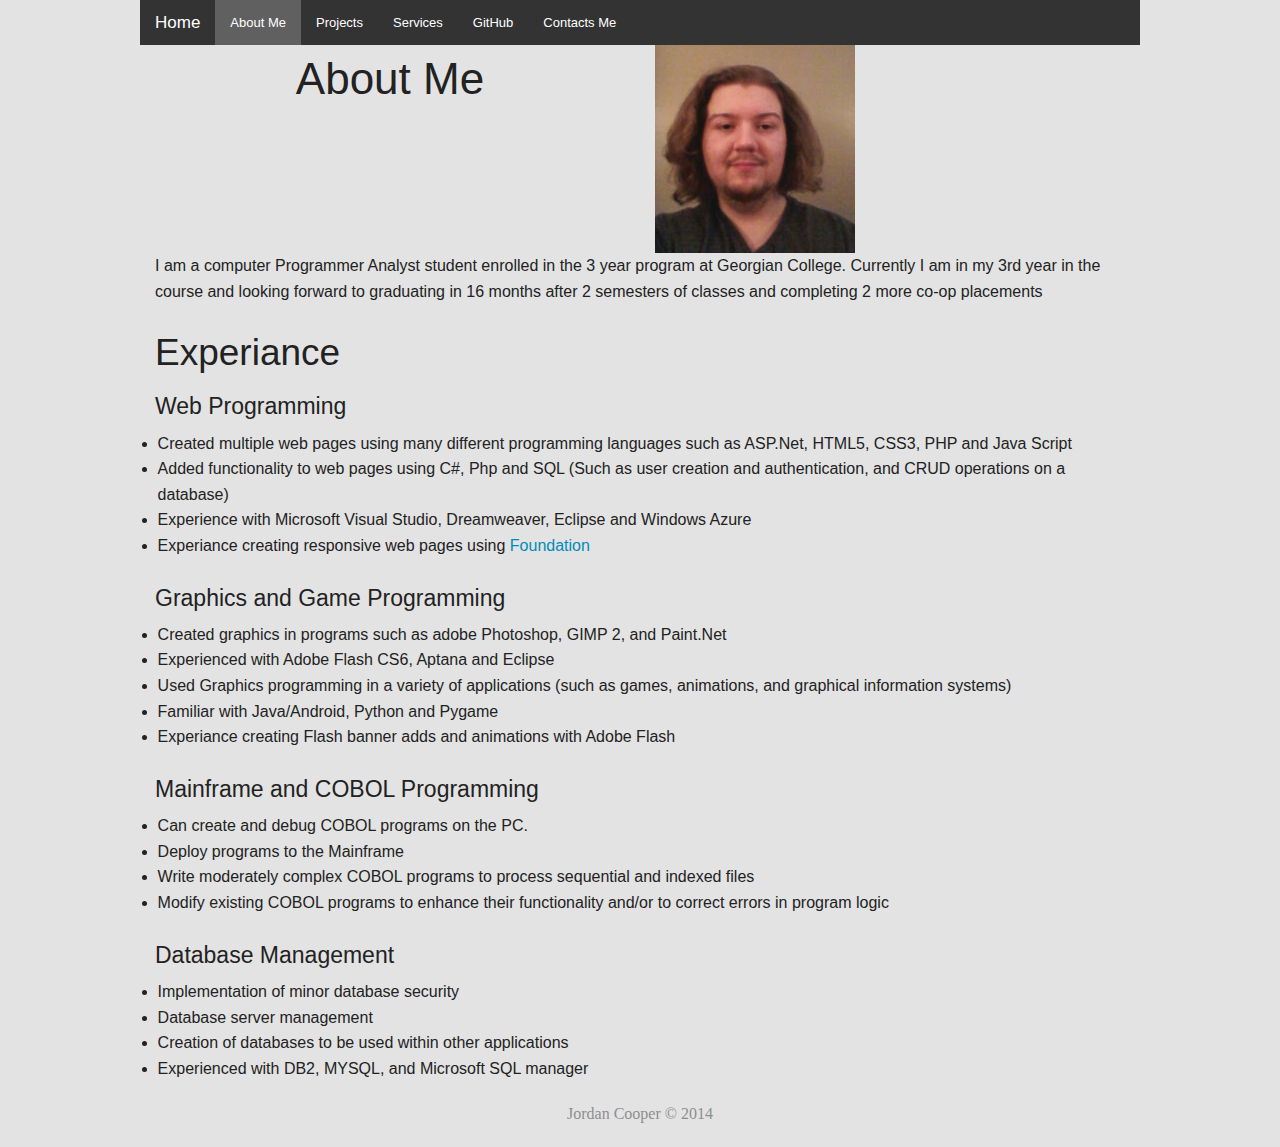
<file: Assignment1 v.02/about.html>
<!--
File Name: about.html
Author: Jordan Cooper
Web	Site: about.html, the about me page
Description: This is the about me section of the website. In this section I
Provide a breif description about myself and then talk about my experiance as a computer
programmer analyst, includes: web programming, graphics and gaming, database and cobol/mainframe
experiance
--> 


<!doctype html>
<html class="no-js" lang="en">
<head>
<meta charset="utf-8" />
<meta name="viewport" content="width=device-width, initial-scale=1.0" />
<title>Jordan Cooper | About Me</title>
<link rel="stylesheet" href="css/foundation.css" />
<link rel="stylesheet" href="css/styles.css" />
<script src="js/modernizr.js"></script>
</head>
	<body>
		<div class="row">
			<nav class="top-bar" data-topbar>
				<ul class="title-area">
					<li class="name">
						<h1><a href="home.html">Home</a></h1>
					</li>
					<li class="toggle-topbar menu-icon"><a href="#">Menu</a></li>
				</ul>
				<section class="top-bar-section">
					<ul class="left">
						<li><a href="about.html" id="current-page">About Me </a></li>
						<li><a href="projects.html">Projects</a></li>
						<li><a href="services.html">Services</a></li>
						<li><a href="https://github.com/Zulrak">GitHub</a></li>
						<li><a href="about.html">Contacts Me</a></li>
					</ul>
				</section>
			</nav>
		</div>
		
		<div class="row">
			<div class="large-6 columns center-title">
				<h1>About Me</h1>
			</div>
			<div class="large-6 columns">
				<img src="img/profile.jpg"> 
			</div>
			
		</div>
			
		<div class="row">
			<div class="large-12 columns">
				<p>I am a computer Programmer Analyst student enrolled in the 3 year program at Georgian College. Currently I am in my 3rd year in the course 
				and looking forward to graduating in 16 months after 2 semesters of classes and completing 2 more co-op placements</p>
			</div>
		</div>
			
		<div class="row">
			<div class="large-12 columns left-title">
				<h2>Experiance</h2>
			</div>
		</div>
		
		<div class="row">
			<div class="large-12 columns left-title">
				<h4> Web Programming</h4>
			</div>
		</div>
		
		<div class="row">
			<ul>
				<li>Created multiple web pages using many different programming languages such as ASP.Net, HTML5, CSS3, PHP and Java Script</li>
				<li>Added functionality to web pages using C#, Php and SQL (Such as user creation and authentication, and CRUD operations on a database)</li>
				<li>Experience with Microsoft Visual Studio, Dreamweaver, Eclipse and Windows Azure</li>
				<li>Experiance creating responsive web pages using <a href="http://foundation.zurb.com/">Foundation </a></li>
			</ul>
		</div>

		<div class="row">
			<div class="large-12 columns left-title">
				<h4>Graphics and Game Programming</h4>
			</div>
		</div>
		
		<div class="row">
			<ul>
				<li>Created graphics in programs such as adobe Photoshop, GIMP 2, and Paint.Net</li>
				<li>Experienced with Adobe Flash CS6, Aptana and Eclipse</li>
				<li>Used Graphics programming in a variety of applications (such as games, animations, and graphical information systems)</li>
				<li>Familiar with Java/Android, Python and Pygame </li>
				<li>Experiance creating Flash banner adds and animations with Adobe Flash </li>
			</ul>
		</div>
		
		<div class="row">
			<div class="large-12 columns left-title">
				<h4>Mainframe and COBOL Programming</h4>
			</div>
		</div>
		
		<div class="row">
			<ul>
				<li>Can create and debug COBOL programs on the PC.</li>
				<li>Deploy programs to the Mainframe</li>
				<li>Write moderately complex COBOL programs to process sequential and indexed files</li>
				<li>Modify existing COBOL programs to enhance their functionality and/or to correct errors in program logic</li>
			</ul>
		</div>
		
		<div class="row">
			<div class="large-12 columns left-title">
				<h4>Database Management</h4>
			</div>
		</div>
		
		<div class="row">
			<ul>
				<li>Implementation of minor database security</li>
				<li>Database server management </li>
				<li>Creation of databases to be used within other applications</li>
				<li>Experienced with DB2, MYSQL, and Microsoft SQL manager</li>
			</ul>
		</div>
		
		<footer class="footer">
			<p> Jordan Cooper © 2014</p>
		</footer>
		<script src="js/jquery.js"></script> 
		<script src="js/foundation.min.js"></script> 
		<script src="js/foundation/foundation.js"></script>
		<script src="js/foundation/foundation.topbar.js"></script> 
		<script src="js/foundation/foundation.orbit.js"></script> 
		<script src="js/javaScript.js"></script> 
		<script>
			$(document).foundation();
		</script>
	</body>
</html>
</file>
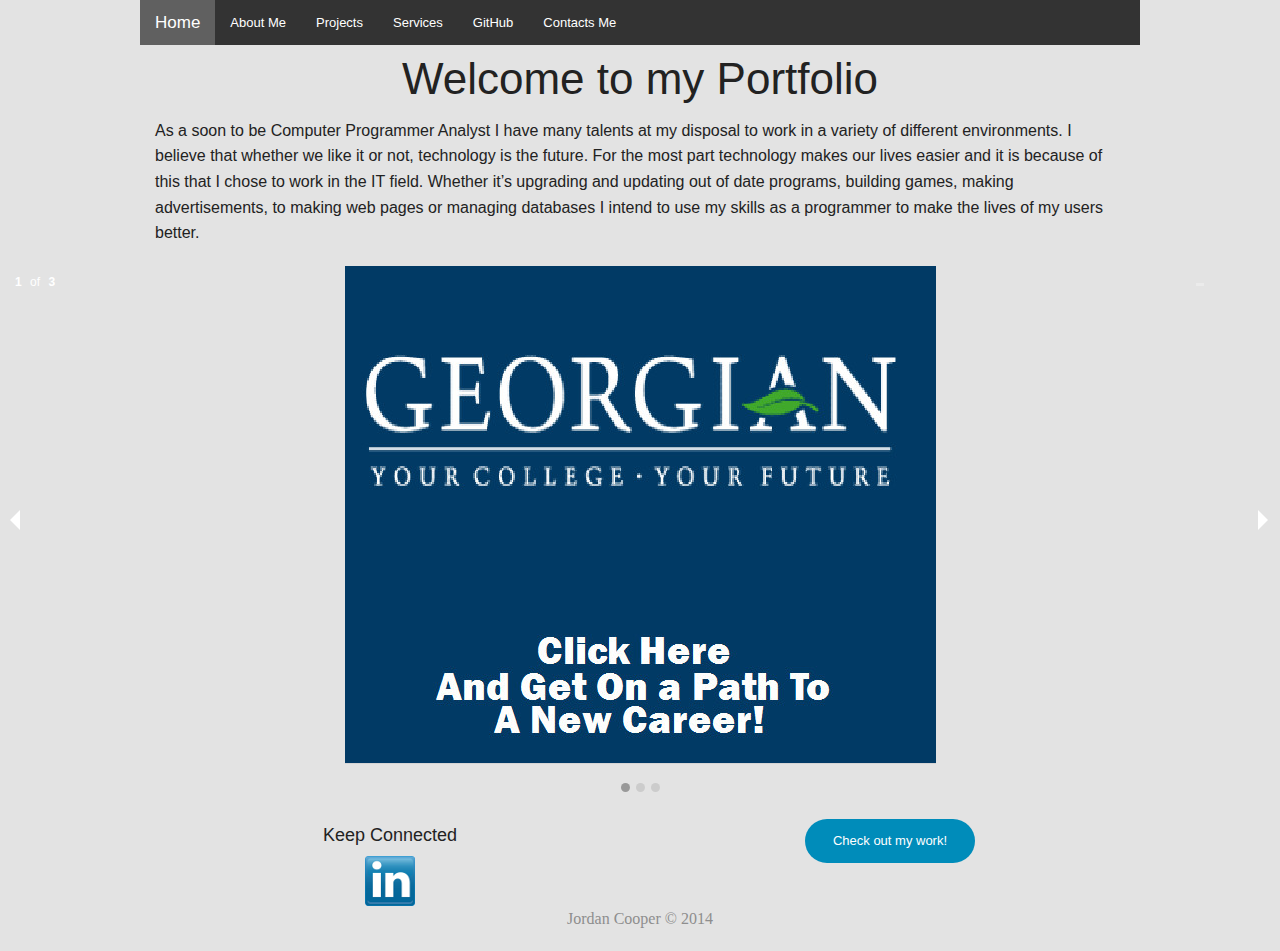
<file: Assignment1 v.02/home.html>
<!--
File Name: home.html
Author: Jordan Cooper
Web	Site: home.html, the home page
Description: This is the home page of my portfolio website. In this page is a
navigation bar directing the user to other areas of the site, a tag line about myself,
a slider featuring my latest projects and a link to my other projects and social media devices (linkedin)
--> 

<!doctype html>
<html class="no-js" lang="en">
<head>
<meta charset="utf-8" />
<meta name="viewport" content="width=device-width, initial-scale=1.0" />
<title>Jordan Cooper | Welcome</title>
<link rel="stylesheet" href="css/foundation.css" />
<link rel="stylesheet" href="css/styles.css" />
<script src="js/modernizr.js"></script>
</head>
	<body>
		<div class="row">
			<nav class="top-bar" data-topbar>
				<ul class="title-area">
					<li class="name">
						<h1 id="current-page"><a href="home.html">Home</a></h1>
					</li>
					<li class="toggle-topbar menu-icon"><a href="#">Menu</a></li>
				</ul>
				<section class="top-bar-section">
					<ul class="left">
						<li><a href="about.html">About Me</li>
						<li><a href="projects.html">Projects</a></li>
						<li><a href="services.html">Services</a></li>
						<li><a href="https://github.com/Zulrak">GitHub</a></li>
						<li><a href="about.html">Contacts Me</a></li>
					</ul>
				</section>
			</nav>
		</div>
		
		<div class="row">
			<div class="large-12 columns center-title ">
				<h1>Welcome to my Portfolio </h1>
			</div>
		</div>
		
		<div class="row">
			<div class="large-12 columns" id="content">
				<p> As a soon to be Computer Programmer Analyst I have many talents at my disposal to work in a variety of different environments.
				    I believe that whether we like it or not, technology is the future. For the most part technology makes our lives easier and it
				    is because of this that I chose to work in the IT field. Whether it’s upgrading and updating out of date programs, building games,
					making advertisements, to making web pages or managing databases I intend to use my skills as a programmer to make the lives of my
				    users better. </p>
			</div>
		</div>
		<div class="orbit-container" align="center">
			<ul class="example-orbit" data-orbit>
				<li> <img src="img/flash-project.jpg"/> </li>
				<li> <img src="img/pygame-project.jpg"/> </li>
				<li> <img src="img/web-project.jpg"/> </li>
			</ul>
		</div>
		<div class="row" align="Center" > 
			
			<div class="large-6 columns">
				<h5> Keep Connected </h5>
				<a href="http://ca.linkedin.com/pub/jordan-cooper/7a/847/491"> <img src="img/linkedin.png" border="0"> </a> 
			</div>
			
			<div class="large-6 columns">
				<a href="projects.html" class="small round button">Check out my work!</a>
			</div>
			
		</div>
		<footer class="footer">
			<p> Jordan Cooper © 2014</p>
		</footer>
		<script src="js/jquery.js"></script> 
		<script src="js/foundation.min.js"></script> 
		<script src="js/foundation/foundation.js"></script>
		<script src="js/foundation/foundation.topbar.js"></script> 
		<script src="js/foundation/foundation.orbit.js"></script> 
		<script src="js/javaScript.js"></script> 
		<script>
			$(document).foundation();
		</script>
	</body>
</html>
</file>
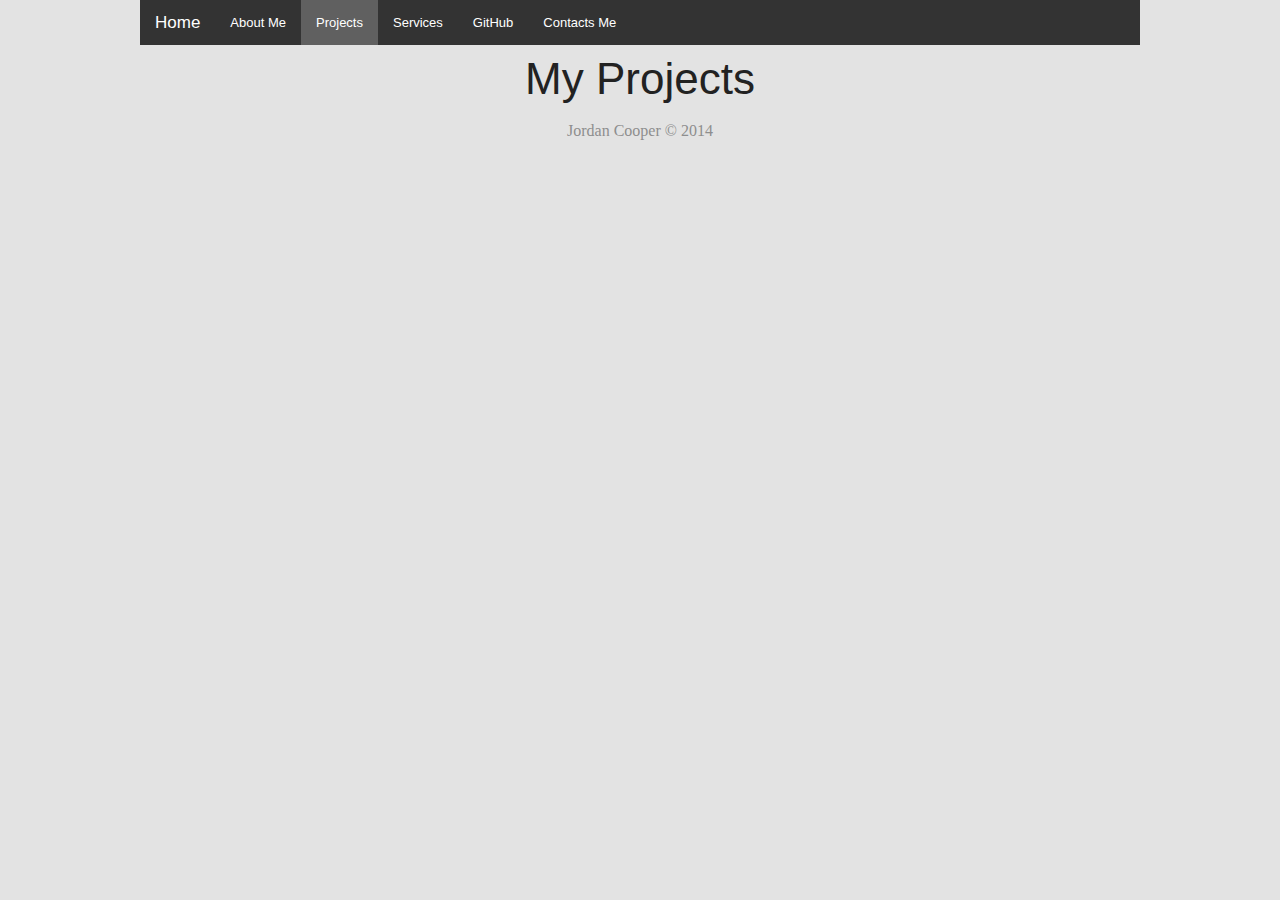
<file: Assignment1 v.02/projects.html>
<!--
File Name: projects.html
Author: Jordan Cooper
Web	Site: about.html, the about me page
Description: This is the about me section of the website. In this section I
Provide a breif description about myself and then talk about my experiance as a computer
programmer analyst, includes: web programming, graphics and gaming, database and cobol/mainframe
experiance
--> 


<!doctype html>
<html class="no-js" lang="en">
<head>
<meta charset="utf-8" />
<meta name="viewport" content="width=device-width, initial-scale=1.0" />
<title>Jordan Cooper | My Projects</title>
<link rel="stylesheet" href="css/foundation.css" />
<link rel="stylesheet" href="css/styles.css" />
<script src="js/modernizr.js"></script>
</head>
	<body>
		<div class="row">
			<nav class="top-bar" data-topbar>
				<ul class="title-area">
					<li class="name">
						<h1><a href="home.html">Home</a></h1>
					</li>
					<li class="toggle-topbar menu-icon"><a href="#">Menu</a></li>
				</ul>
				<section class="top-bar-section">
					<ul class="left">
						<li><a href="about.html">About Me </a></li>
						<li><a href="projects.html" id="current-page">Projects</a></li>
						<li><a href="services.html">Services</a></li>
						<li><a href="https://github.com/Zulrak">GitHub</a></li>
						<li><a href="about.html">Contacts Me</a></li>
					</ul>
				</section>
			</nav>
		</div>
		
		<div class="row">
			<div class="large-12 columns center-title">
				<h1>My Projects</h1>
			</div>

		
		<footer class="footer">
			<p> Jordan Cooper © 2014</p>
		</footer>
		<script src="js/jquery.js"></script> 
		<script src="js/foundation.min.js"></script> 
		<script src="js/foundation/foundation.js"></script>
		<script src="js/foundation/foundation.topbar.js"></script> 
		<script src="js/foundation/foundation.orbit.js"></script> 
		<script src="js/javaScript.js"></script> 
		<script>
			$(document).foundation();
		</script>
	</body>
</html>
</file>
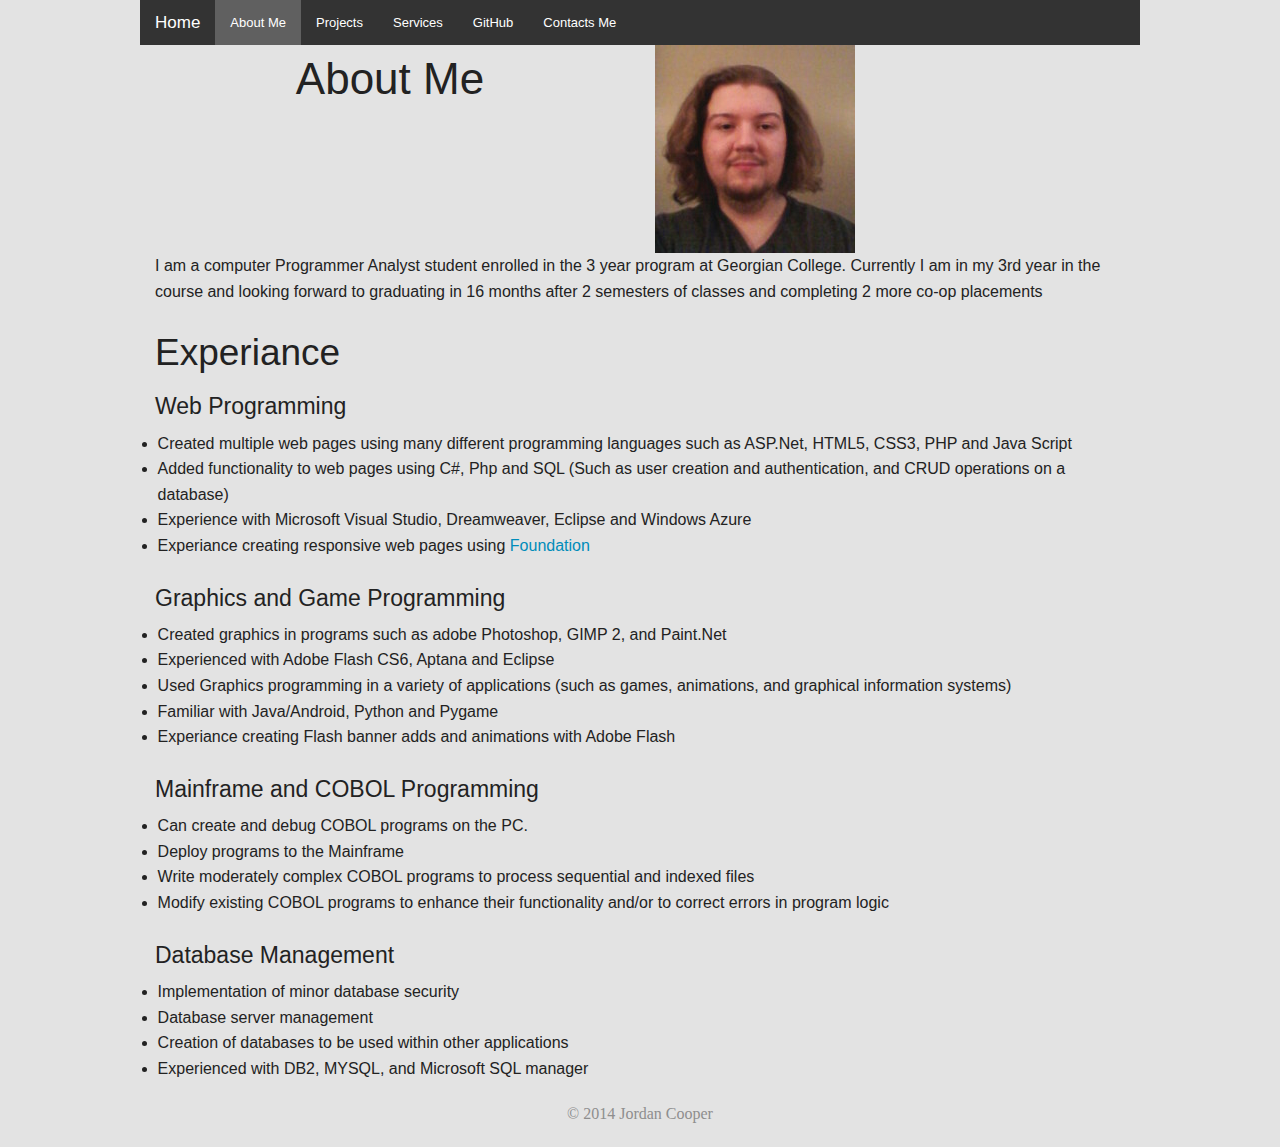
<file: Assignment1 v.03/about.html>
<!--
File Name: about.html
Author: Jordan Cooper
Web	Site: about.html, the about me page
Description: This is the about me section of the website. In this section I
Provide a breif description about myself and then talk about my experiance as a computer
programmer analyst, includes: web programming, graphics and gaming, database and cobol/mainframe
experiance
--> 


<!doctype html>
<html class="no-js" lang="en">
<head>
<meta charset="utf-8" />
<meta name="viewport" content="width=device-width, initial-scale=1.0" />
<title>Jordan Cooper | About Me</title>
<link rel="stylesheet" href="css/foundation.css" />
<link rel="stylesheet" href="css/styles.css" />
<script src="js/modernizr.js"></script>
</head>
	<body>
		<div class="row">
			<nav class="top-bar" data-topbar>
				<ul class="title-area">
					<li class="name">
						<h1><a href="home.html">Home</a></h1>
					</li>
					<li class="toggle-topbar menu-icon"><a href="#">Menu</a></li>
				</ul>
				<section class="top-bar-section">
					<ul class="left">
						<li><a href="about.html" id="current-page">About Me </a></li>
						<li><a href="projects.html">Projects</a></li>
						<li><a href="services.html">Services</a></li>
						<li><a href="https://github.com/Zulrak">GitHub</a></li>
						<li><a href="about.html">Contacts Me</a></li>
					</ul>
				</section>
			</nav>
		</div>
		
		<div class="row">
			<div class="large-6 columns center-title">
				<h1>About Me</h1>
			</div>
			<div class="large-6 columns">
				<img src="img/profile.jpg"> 
			</div>
			
		</div>
			
		<div class="row">
			<div class="large-12 columns">
				<p>I am a computer Programmer Analyst student enrolled in the 3 year program at Georgian College. Currently I am in my 3rd year in the course 
				and looking forward to graduating in 16 months after 2 semesters of classes and completing 2 more co-op placements</p>
			</div>
		</div>
			
		<div class="row">
			<div class="large-12 columns left-title">
				<h2>Experiance</h2>
			</div>
		</div>
		
		<div class="row">
			<div class="large-12 columns left-title">
				<h4> Web Programming</h4>
			</div>
		</div>
		
		<div class="row">
			<ul>
				<li>Created multiple web pages using many different programming languages such as ASP.Net, HTML5, CSS3, PHP and Java Script</li>
				<li>Added functionality to web pages using C#, Php and SQL (Such as user creation and authentication, and CRUD operations on a database)</li>
				<li>Experience with Microsoft Visual Studio, Dreamweaver, Eclipse and Windows Azure</li>
				<li>Experiance creating responsive web pages using <a href="http://foundation.zurb.com/">Foundation </a></li>
			</ul>
		</div>

		<div class="row">
			<div class="large-12 columns left-title">
				<h4>Graphics and Game Programming</h4>
			</div>
		</div>
		
		<div class="row">
			<ul>
				<li>Created graphics in programs such as adobe Photoshop, GIMP 2, and Paint.Net</li>
				<li>Experienced with Adobe Flash CS6, Aptana and Eclipse</li>
				<li>Used Graphics programming in a variety of applications (such as games, animations, and graphical information systems)</li>
				<li>Familiar with Java/Android, Python and Pygame </li>
				<li>Experiance creating Flash banner adds and animations with Adobe Flash </li>
			</ul>
		</div>
		
		<div class="row">
			<div class="large-12 columns left-title">
				<h4>Mainframe and COBOL Programming</h4>
			</div>
		</div>
		
		<div class="row">
			<ul>
				<li>Can create and debug COBOL programs on the PC.</li>
				<li>Deploy programs to the Mainframe</li>
				<li>Write moderately complex COBOL programs to process sequential and indexed files</li>
				<li>Modify existing COBOL programs to enhance their functionality and/or to correct errors in program logic</li>
			</ul>
		</div>
		
		<div class="row">
			<div class="large-12 columns left-title">
				<h4>Database Management</h4>
			</div>
		</div>
		
		<div class="row">
			<ul>
				<li>Implementation of minor database security</li>
				<li>Database server management </li>
				<li>Creation of databases to be used within other applications</li>
				<li>Experienced with DB2, MYSQL, and Microsoft SQL manager</li>
			</ul>
		</div>
		
		<footer class="footer">
			<p> © 2014 Jordan Cooper</p>
		</footer>
		<script src="js/jquery.js"></script> 
		<script src="js/foundation.min.js"></script> 
		<script src="js/foundation/foundation.js"></script>
		<script src="js/foundation/foundation.topbar.js"></script> 
		<script src="js/foundation/foundation.orbit.js"></script> 
		<script src="js/javaScript.js"></script> 
		<script>
			$(document).foundation();
		</script>
	</body>
</html>
</file>
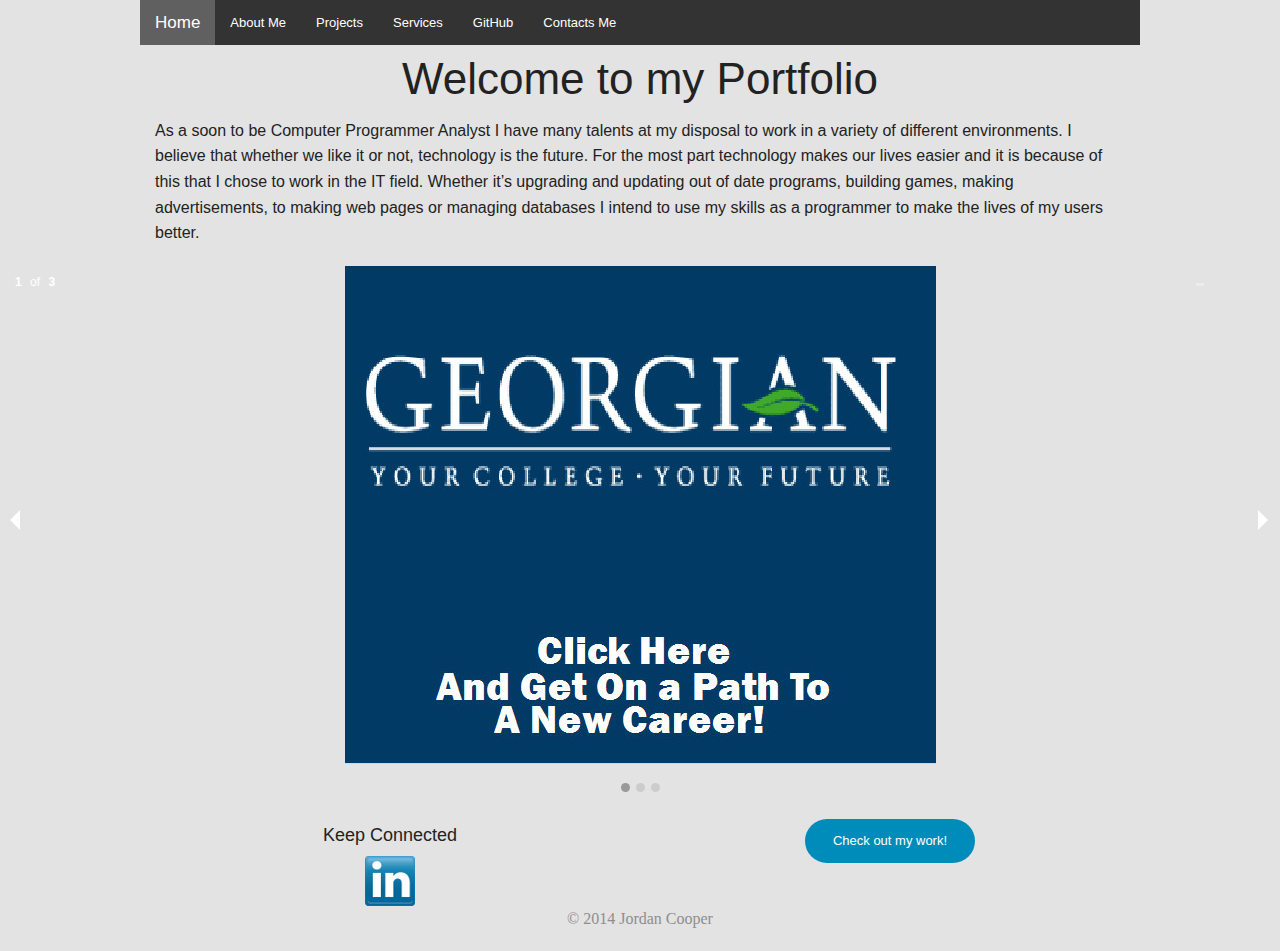
<file: Assignment1 v.03/home.html>
<!--
File Name: home.html
Author: Jordan Cooper
Web	Site: home.html, the home page
Description: This is the home page of my portfolio website. In this page is a
navigation bar directing the user to other areas of the site, a tag line about myself,
a slider featuring my latest projects and a link to my other projects and social media devices (linkedin)
--> 

<!doctype html>
<html class="no-js" lang="en">
<head>
<meta charset="utf-8" />
<meta name="viewport" content="width=device-width, initial-scale=1.0" />
<title>Jordan Cooper | Welcome</title>
<link rel="stylesheet" href="css/foundation.css" />
<link rel="stylesheet" href="css/styles.css" />
<script src="js/modernizr.js"></script>
</head>
	<body>
		<div class="row">
			<nav class="top-bar" data-topbar>
				<ul class="title-area">
					<li class="name">
						<h1 id="current-page"><a href="home.html">Home</a></h1>
					</li>
					<li class="toggle-topbar menu-icon"><a href="#">Menu</a></li>
				</ul>
				<section class="top-bar-section">
					<ul class="left">
						<li><a href="about.html">About Me</li>
						<li><a href="projects.html">Projects</a></li>
						<li><a href="services.html">Services</a></li>
						<li><a href="https://github.com/Zulrak">GitHub</a></li>
						<li><a href="about.html">Contacts Me</a></li>
					</ul>
				</section>
			</nav>
		</div>
		
		<div class="row">
			<div class="large-12 columns center-title ">
				<h1>Welcome to my Portfolio </h1>
			</div>
		</div>
		
		<div class="row">
			<div class="large-12 columns" id="content">
				<p> As a soon to be Computer Programmer Analyst I have many talents at my disposal to work in a variety of different environments.
				    I believe that whether we like it or not, technology is the future. For the most part technology makes our lives easier and it
				    is because of this that I chose to work in the IT field. Whether it’s upgrading and updating out of date programs, building games,
					making advertisements, to making web pages or managing databases I intend to use my skills as a programmer to make the lives of my
				    users better. </p>
			</div>
		</div>
		<div class="orbit-container" align="center">
			<ul class="example-orbit" data-orbit>
				<li> <img src="img/flash-project.jpg"/> </li>
				<li> <img src="img/pygame-project.jpg"/> </li>
				<li> <img src="img/web-project.jpg"/> </li>
			</ul>
		</div>
		<div class="row" align="Center" > 
			
			<div class="large-6 columns">
				<h5> Keep Connected </h5>
				<a href="http://ca.linkedin.com/pub/jordan-cooper/7a/847/491"> <img src="img/linkedin.png" border="0"> </a> 
			</div>
			
			<div class="large-6 columns">
				<a href="projects.html" class="small round button">Check out my work!</a>
			</div>
			
		</div>
		<footer class="footer">
			<p> © 2014 Jordan Cooper</p>
		</footer>
		<script src="js/jquery.js"></script> 
		<script src="js/foundation.min.js"></script> 
		<script src="js/foundation/foundation.js"></script>
		<script src="js/foundation/foundation.topbar.js"></script> 
		<script src="js/foundation/foundation.orbit.js"></script> 
		<script src="js/javaScript.js"></script> 
		<script>
			$(document).foundation();
		</script>
	</body>
</html>
</file>
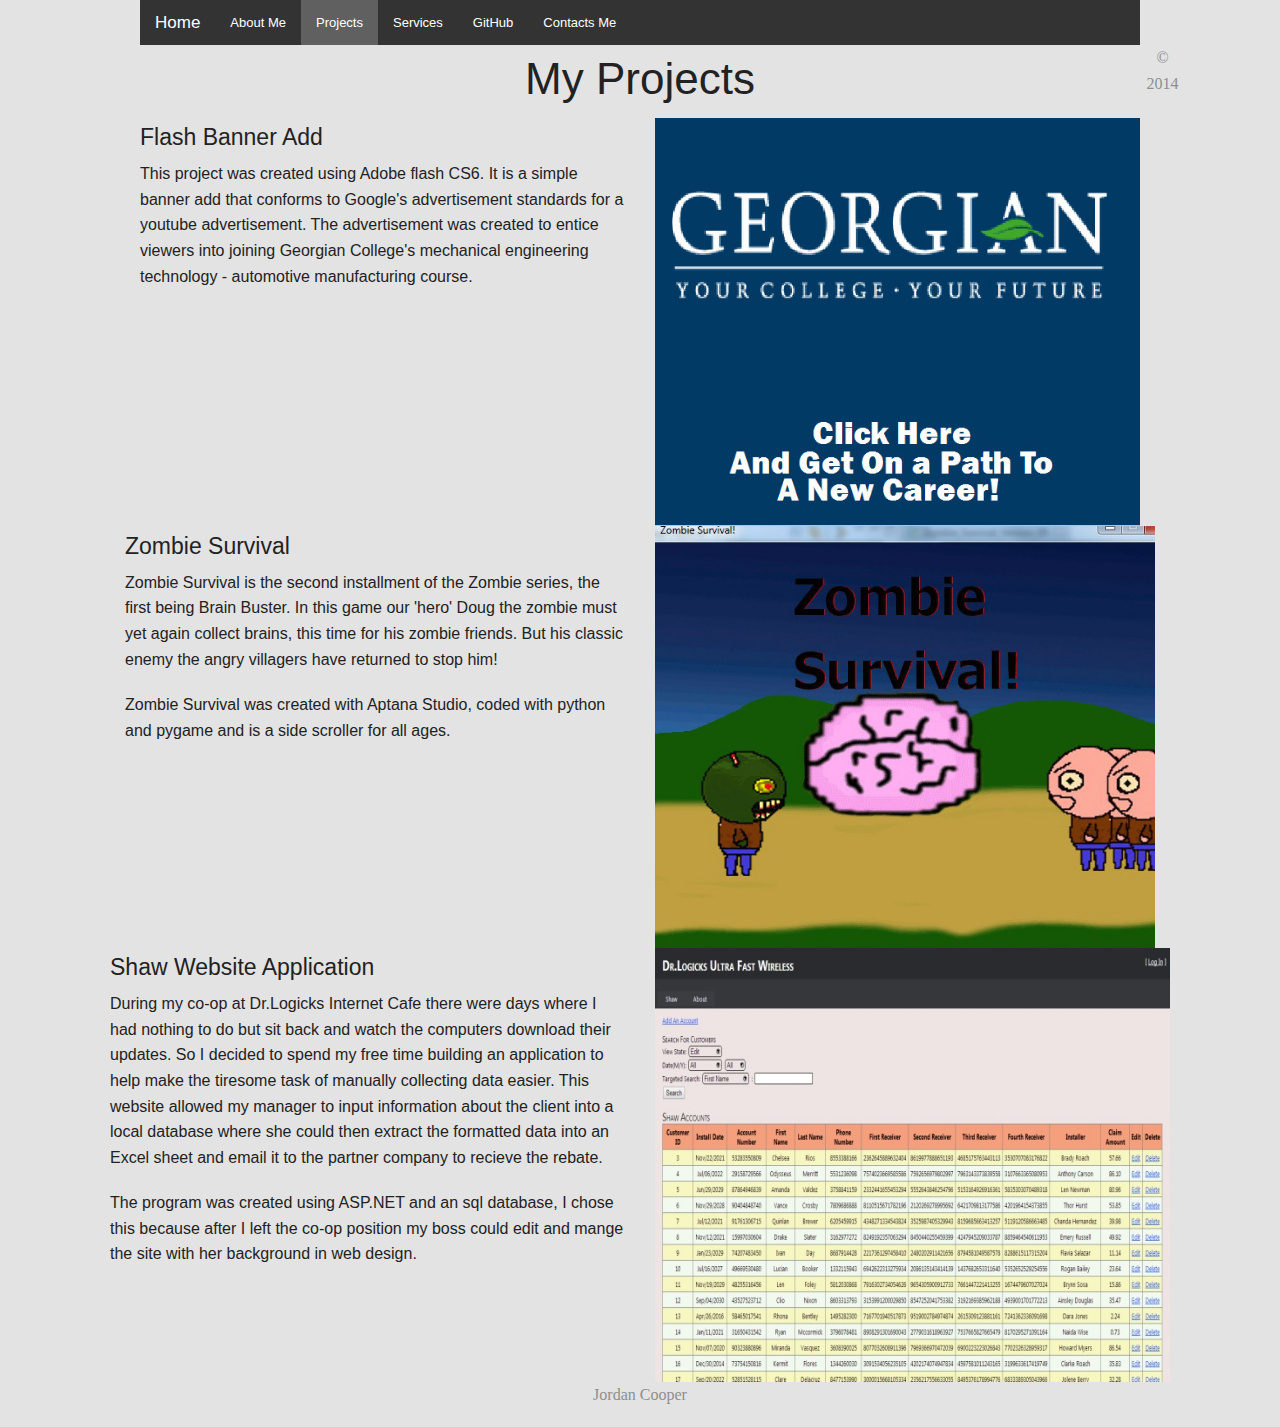
<file: Assignment1 v.03/projects.html>
<!--
File Name: projects.html
Author: Jordan Cooper
Web	Site: projects.html, the my projects page
Description: This is the about me section of the website. In this section I
Provide a breif description about myself and then talk about my experiance as a computer
programmer analyst, includes: web programming, graphics and gaming, database and cobol/mainframe
experiance
--> 


<!doctype html>
<html class="no-js" lang="en">
<head>
<meta charset="utf-8" />
<meta name="viewport" content="width=device-width, initial-scale=1.0" />
<title>Jordan Cooper | My Projects</title>
<link rel="stylesheet" href="css/foundation.css" />
<link rel="stylesheet" href="css/styles.css" />
<script src="js/modernizr.js"></script>
</head>
	<body>
		<div class="row">
			<nav class="top-bar" data-topbar>
				<ul class="title-area">
					<li class="name">
						<h1><a href="home.html">Home</a></h1>
					</li>
					<li class="toggle-topbar menu-icon"><a href="#">Menu</a></li>
				</ul>
				<section class="top-bar-section">
					<ul class="left">
						<li><a href="about.html">About Me </a></li>
						<li><a href="projects.html" id="current-page">Projects</a></li>
						<li><a href="services.html">Services</a></li>
						<li><a href="https://github.com/Zulrak">GitHub</a></li>
						<li><a href="about.html">Contacts Me</a></li>
					</ul>
				</section>
			</nav>
		</div>
		
		<div class="row">
			<div class="large-12 columns center-title">
				<h1>My Projects</h1>
		</div>
			
		<div class="row">
			<div class="large-6 columns">
					<h4 class="left-title">Flash Banner Add</h4>
					<p>This project was created using Adobe flash CS6. It is a simple banner add that conforms
					to Google's advertisement standards for a youtube advertisement. The advertisement was created
					to entice viewers into joining Georgian College's mechanical engineering technology - automotive manufacturing
					course.</p>
			</div>
		<div class="large-6 columns">
				<a href="project_files/Assignment_1_Jordan_Cooper_Banner_Add.swf"><img src="img/flash-project.jpg"></a> 
		</div>
		
		<div class="row">
			<div class="large-6 columns">
					<h4 class="left-title">Zombie Survival</h4>
					<p> Zombie Survival is the second installment of the Zombie series, the first being Brain Buster. In this game
					our 'hero' Doug the zombie must yet again collect brains, this time for his zombie friends. But his classic enemy
					the angry villagers have returned to stop him!</p>
					<p> Zombie Survival was created with Aptana Studio, coded with python and pygame and is a side scroller for all ages.</p>
			</div>
		<div class="large-6 columns">
				<a href="https://github.com/Zulrak/Zombie_Survival"><img src="img/pygame-project.jpg"></a> 
		</div>
		
		<div class="row">
			
			<div class="large-6 columns">
					<h4 class="left-title">Shaw Website Application</h4>
					<p> During my co-op at Dr.Logicks Internet Cafe there were days where I had nothing to do but sit back and watch
					the computers download their updates. So I decided to spend my free time building an application to help make the
					tiresome task of manually collecting data easier. This website allowed my manager to input information about the client
					into a local database where she could then extract the formatted data into an Excel sheet and email it to the partner company
					to recieve the rebate. </p>
					<p> The program was created using ASP.NET and an sql database, I chose this because after I left the co-op position my boss
					could edit and mange the site with her background in web design.</p>
			</div>
		<div class="large-6 columns">
				<a href="https://github.com/Zulrak/Zombie_Survival"><img src="img/web-project.jpg"></a> 
		</div>
		
		
		<footer class="footer">
			<p> © 2014 Jordan Cooper</p>
		</footer>
		<script src="js/jquery.js"></script> 
		<script src="js/foundation.min.js"></script> 
		<script src="js/foundation/foundation.js"></script>
		<script src="js/foundation/foundation.topbar.js"></script> 
		<script src="js/foundation/foundation.orbit.js"></script> 
		<script src="js/javaScript.js"></script> 
		<script>
			$(document).foundation();
		</script>
	</body>
</html>
</file>
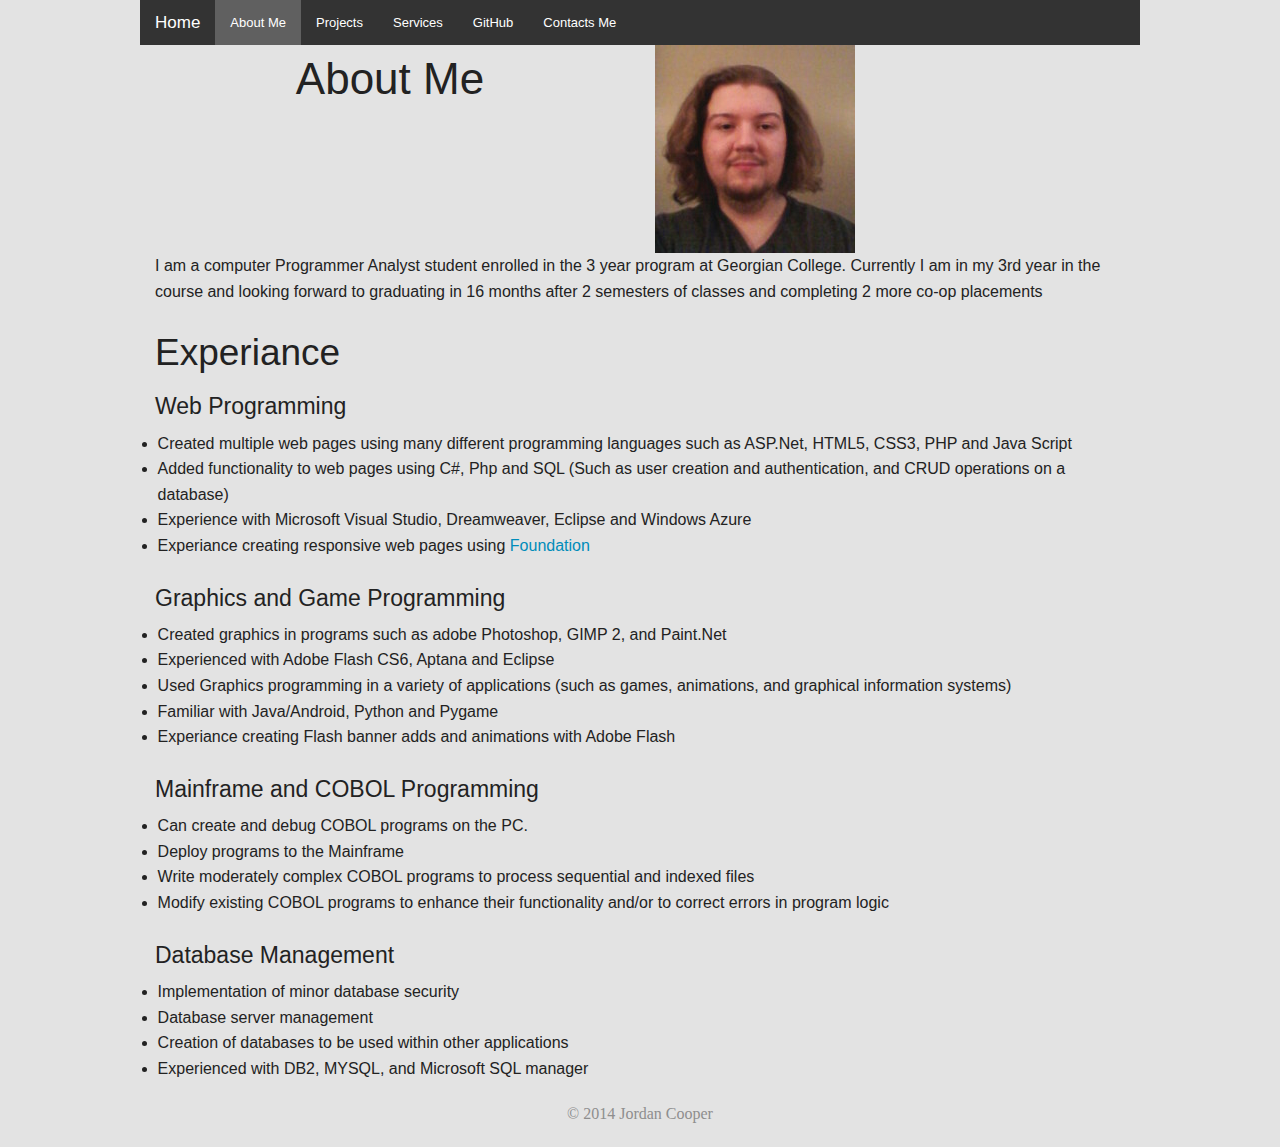
<file: Assignment1 v.04/about.html>
<!--
File Name: about.html
Author: Jordan Cooper
Web	Site: about.html, the about me page
Description: This is the about me section of the website. In this section I
Provide a breif description about myself and then talk about my experiance as a computer
programmer analyst, includes: web programming, graphics and gaming, database and cobol/mainframe
experiance
--> 


<!doctype html>
<html class="no-js" lang="en">
<head>
<meta charset="utf-8" />
<meta name="viewport" content="width=device-width, initial-scale=1.0" />
<title>Jordan Cooper | About Me</title>
<link rel="stylesheet" href="css/foundation.css" />
<link rel="stylesheet" href="css/styles.css" />
<script src="js/modernizr.js"></script>
</head>
	<body>
		<!-- Navigation Bar  NOTE: id="current-page" changes from page to page, highlights the current page-->
		<div class="row">
			<nav class="top-bar" data-topbar>
				<ul class="title-area">
					<li class="name">
						<h1><a href="home.html">Home</a></h1>
					</li>
					<li class="toggle-topbar menu-icon"><a href="#">Menu</a></li>
				</ul>
				<section class="top-bar-section">
					<ul class="left">
						<li><a href="about.html" id="current-page">About Me </a></li>
						<li><a href="projects.html">Projects</a></li>
						<li><a href="services.html">Services</a></li>
						<li><a href="https://github.com/Zulrak">GitHub</a></li>
						<li><a href="contacts.html">Contacts Me</a></li>
					</ul>
				</section>
			</nav>
		</div>
		<!-- Title for the page -->
		<div class="row">
			<div class="large-6 columns center-title">
				<h1>About Me</h1>
			</div>
			<!-- My Profile Picture --> 
			<div class="large-6 columns">
				<img src="img/profile.jpg"> 
			</div>
		</div>
			
		<div class="row">
			<div class="large-12 columns">
				<p>I am a computer Programmer Analyst student enrolled in the 3 year program at Georgian College. Currently I am in my 3rd year in the course 
				and looking forward to graduating in 16 months after 2 semesters of classes and completing 2 more co-op placements</p>
			</div>
		</div>
			
		<!-- Resume Below this is a section created of unordered lists describing my traits and skills. -->
		<div class="row">
			<div class="large-12 columns left-title">
				<h2>Experiance</h2>
			</div>
		</div>
		
		<div class="row">
			<div class="large-12 columns left-title">
				<h4> Web Programming</h4>
			</div>
		</div>
		
		<div class="row">
			<ul>
				<li>Created multiple web pages using many different programming languages such as ASP.Net, HTML5, CSS3, PHP and Java Script</li>
				<li>Added functionality to web pages using C#, Php and SQL (Such as user creation and authentication, and CRUD operations on a database)</li>
				<li>Experience with Microsoft Visual Studio, Dreamweaver, Eclipse and Windows Azure</li>
				<li>Experiance creating responsive web pages using <a href="http://foundation.zurb.com/">Foundation </a></li>
			</ul>
		</div>

		<div class="row">
			<div class="large-12 columns left-title">
				<h4>Graphics and Game Programming</h4>
			</div>
		</div>
		
		<div class="row">
			<ul>
				<li>Created graphics in programs such as adobe Photoshop, GIMP 2, and Paint.Net</li>
				<li>Experienced with Adobe Flash CS6, Aptana and Eclipse</li>
				<li>Used Graphics programming in a variety of applications (such as games, animations, and graphical information systems)</li>
				<li>Familiar with Java/Android, Python and Pygame </li>
				<li>Experiance creating Flash banner adds and animations with Adobe Flash </li>
			</ul>
		</div>
		
		<div class="row">
			<div class="large-12 columns left-title">
				<h4>Mainframe and COBOL Programming</h4>
			</div>
		</div>
		
		<div class="row">
			<ul>
				<li>Can create and debug COBOL programs on the PC.</li>
				<li>Deploy programs to the Mainframe</li>
				<li>Write moderately complex COBOL programs to process sequential and indexed files</li>
				<li>Modify existing COBOL programs to enhance their functionality and/or to correct errors in program logic</li>
			</ul>
		</div>
		
		<div class="row">
			<div class="large-12 columns left-title">
				<h4>Database Management</h4>
			</div>
		</div>
		
		<div class="row">
			<ul>
				<li>Implementation of minor database security</li>
				<li>Database server management </li>
				<li>Creation of databases to be used within other applications</li>
				<li>Experienced with DB2, MYSQL, and Microsoft SQL manager</li>
			</ul>
		</div>
		
		<!-- Footer -->
		<footer class="footer">
			<p> © 2014 Jordan Cooper</p>
		</footer>
		<script src="js/jquery.js"></script> 
		<script src="js/foundation.min.js"></script> 
		<script src="js/foundation/foundation.js"></script>
		<script src="js/foundation/foundation.topbar.js"></script> 
		<script src="js/foundation/foundation.orbit.js"></script> 

		<script>
			$(document).foundation();
		</script>
	</body>
</html>
</file>
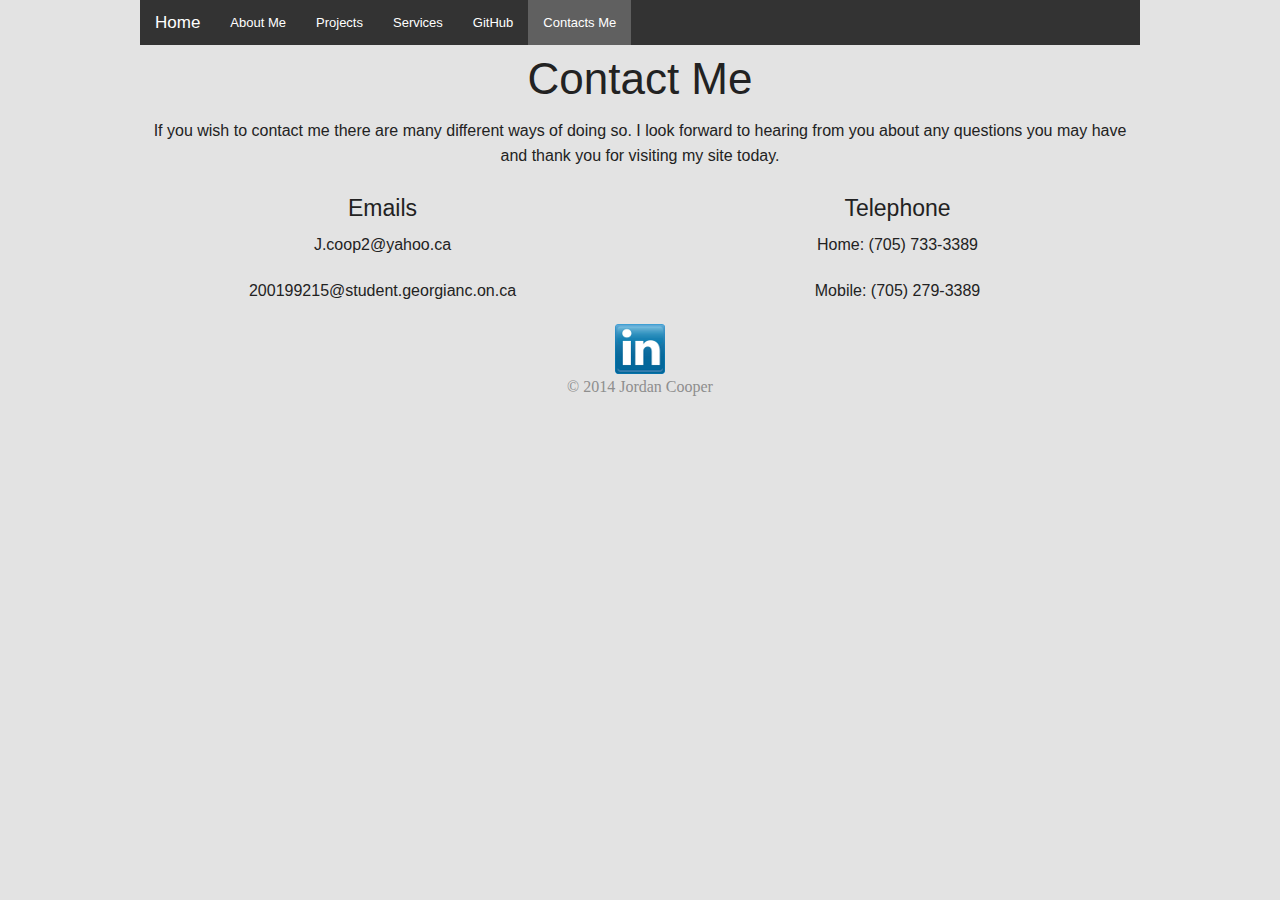
<file: Assignment1 v.04/contacts.html>
<!--
File Name: contacts.html
Author: Jordan Cooper
Web	Site: contacts.html, the contacts page
Description: This is the contacts section of the website. In this section I
have placed my contact information and a link to linkedin
--> 
<!doctype html>
<html class="no-js" lang="en">
<head>
<meta charset="utf-8" />
<meta name="viewport" content="width=device-width, initial-scale=1.0" />
<title>Jordan Cooper | Services</title>
<link rel="stylesheet" href="css/foundation.css" />
<link rel="stylesheet" href="css/styles.css" />
<script src="js/modernizr.js"></script>
</head>
	<body>
	
	<!-- Navigation Bar  NOTE: id="current-page" changes from page to page, highlights the current page-->
		<div class="row">
			<nav class="top-bar" data-topbar>
				<ul class="title-area">
					<li class="name">
						<h1><a href="home.html">Home</a></h1>
					</li>
					<li class="toggle-topbar menu-icon"><a href="#">Menu</a></li>
				</ul>
				<section class="top-bar-section">
					<ul class="left">
						<li><a href="about.html">About Me </a></li>
						<li><a href="projects.html" >Projects</a></li>
						<li><a href="services.html">Services</a></li>
						<li><a href="https://github.com/Zulrak">GitHub</a></li>
						<li><a href="contacts.html" id="current-page" >Contacts Me</a></li>
					</ul>
				</section>
			</nav>
		</div>
		
		<!-- Title for the page -->
		<div class="row">
			<div class="large-12 columns center-title">
				<h1>Contact Me</h1>
		</div>
		
		<!-- thanks from the writer -->
		<div class="row">
			<div class="large-12 columns center-title">
				<p> If you wish to contact me there are many different ways of doing so. 
				I look forward to hearing from you about any questions you may have and thank you for visiting my site today.</p>
			</div>
		</div>
		
		<!-- Contact methods test aligned center, initally i had right and left but as viewports changed so did the visual appearance -->
		<div class="row">
			<div class="large-6 columns center-title">
				<h4>Emails</h4>
				<p>J.coop2@yahoo.ca</p>
				<p>200199215@student.georgianc.on.ca</p>
			</div>
			
			<div class="large-6 columns center-title">
				<h4>Telephone</h4>
				<p>Home: (705) 733-3389</p>
				<p>Mobile: (705) 279-3389</p>
			</div>
		</div>

	<div class="row">
			<div class="large-12 columns center-title">
				<a href="http://ca.linkedin.com/pub/jordan-cooper/7a/847/491"> <img src="img/linkedin.png" border="0"> </a> 
			</div>
		</div>

		
		<!-- Footer -->
		<footer class="footer">
			<p> © 2014 Jordan Cooper</p>
		</footer>
		<script src="js/jquery.js"></script> 
		<script src="js/foundation.min.js"></script> 
		<script src="js/foundation/foundation.js"></script>
		<script src="js/foundation/foundation.topbar.js"></script> 
		<script src="js/foundation/foundation.orbit.js"></script> 

		<script>
			$(document).foundation();
		</script>
	</body>
</html>
</file>
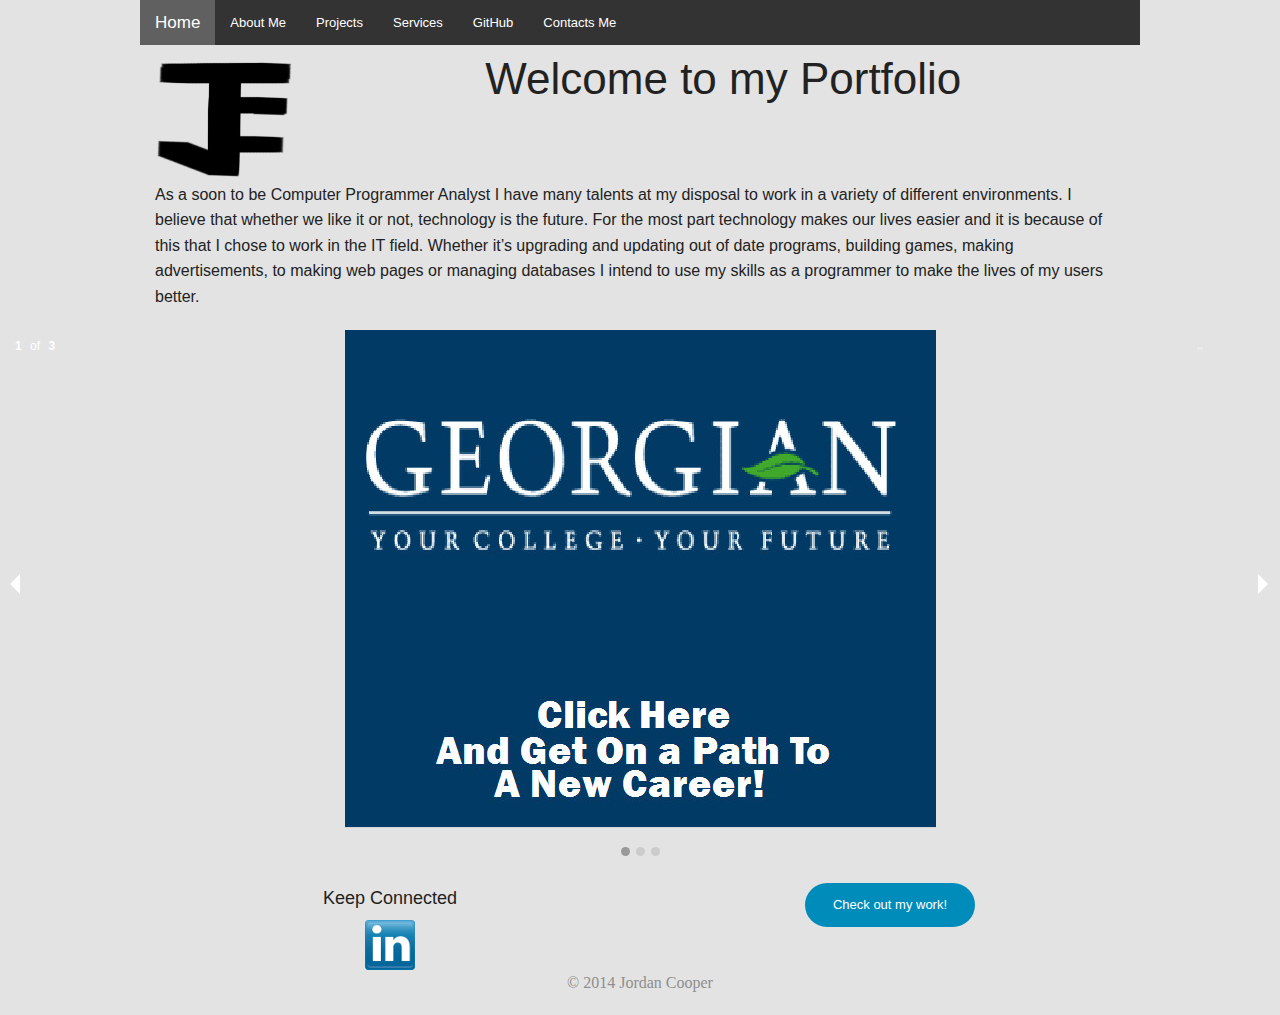
<file: Assignment1 v.04/home.html>
<!--
File Name: home.html
Author: Jordan Cooper
Web	Site: home.html, the home page
Description: This is the home page of my portfolio website. In this page is a
navigation bar directing the user to other areas of the site, a tag line about myself,
a slider featuring my latest projects and a link to my other projects and social media devices (linkedin)
--> 

<!doctype html>
<html class="no-js" lang="en">
<head>
<meta charset="utf-8" />
<meta name="viewport" content="width=device-width, initial-scale=1.0" />
<title>Jordan Cooper | Welcome</title>
<link rel="stylesheet" href="css/foundation.css" />
<link rel="stylesheet" href="css/styles.css" />
<script src="js/modernizr.js"></script>
</head>
	<body>
	
		<!-- Navigation Bar  NOTE: id="current-page" changes from page to page, highlights the current page-->
		<!-- as the view port shrinks so does the navagation bar, to compensate for this all items are placed in 
		a drop down menu (except for the home page) when the viewport becomes too small to hold all the text -->
		<div class="row">
			<nav class="top-bar" data-topbar>
				<ul class="title-area">
					<li class="name">
						<h1 id="current-page"><a href="home.html">Home</a></h1>
					</li>
					<li class="toggle-topbar menu-icon"><a href="#">Menu</a></li>
				</ul>
				<section class="top-bar-section">
					<ul class="left">
						<li><a href="about.html">About Me</li>
						<li><a href="projects.html">Projects</a></li>
						<li><a href="services.html">Services</a></li>
						<li><a href="https://github.com/Zulrak">GitHub</a></li>
						<li><a href="contacts.html">Contacts Me</a></li>
					</ul>
				</section>
			</nav>
		</div>
		<!-- Title for the page -->
		<div class="row">
			<div class="large-2 columns center-title ">
				<img src="img/logo.png"/>
			</div>
			<div class="large-10 columns center-title ">
				<h1>Welcome to my Portfolio </h1>
			</div>
		</div>
		
		<div class="row">
			<div class="large-12 columns" id="content">
				<p> As a soon to be Computer Programmer Analyst I have many talents at my disposal to work in a variety of different environments.
				    I believe that whether we like it or not, technology is the future. For the most part technology makes our lives easier and it
				    is because of this that I chose to work in the IT field. Whether it’s upgrading and updating out of date programs, building games,
					making advertisements, to making web pages or managing databases I intend to use my skills as a programmer to make the lives of my
				    users better. </p>
			</div>
		</div>
		<!-- Slider, uses orbit from foundation -->
		<div class="orbit-container" align="center">
			<ul class="example-orbit" data-orbit>
				<li> <a href="projects.html#flash-project"><img src="img/flash-project.jpg"/></a> </li>
				<li> <a href="projects.html#pygame-project"><img src="img/pygame-project.jpg"/></a> </li>
				<li> <a href="projects.html#web-project"><img src="img/web-project.jpg"/></a> </li>
			</ul>
		</div>
		
		<!-- Keep connected, and call to action button, in the same column for visual effect -->
		<div class="row" align="Center" > 
			<div class="large-6 columns">
				<h5> Keep Connected </h5>
				<a href="http://ca.linkedin.com/pub/jordan-cooper/7a/847/491"> <img src="img/linkedin.png" border="0"> </a> 
			</div>
			<div class="large-6 columns">
				<a href="projects.html" class="small round button">Check out my work!</a>
			</div>
			
		</div>
		
		<!-- Footer -->
		<footer class="footer">
			<p> © 2014 Jordan Cooper</p>
		</footer>
		<script src="js/jquery.js"></script> 
		<script src="js/foundation.min.js"></script> 
		<script src="js/foundation/foundation.js"></script>
		<script src="js/foundation/foundation.topbar.js"></script> 
		<script src="js/foundation/foundation.orbit.js"></script> 
		<script>
			$(document).foundation();
		</script>
	</body>
</html>
</file>
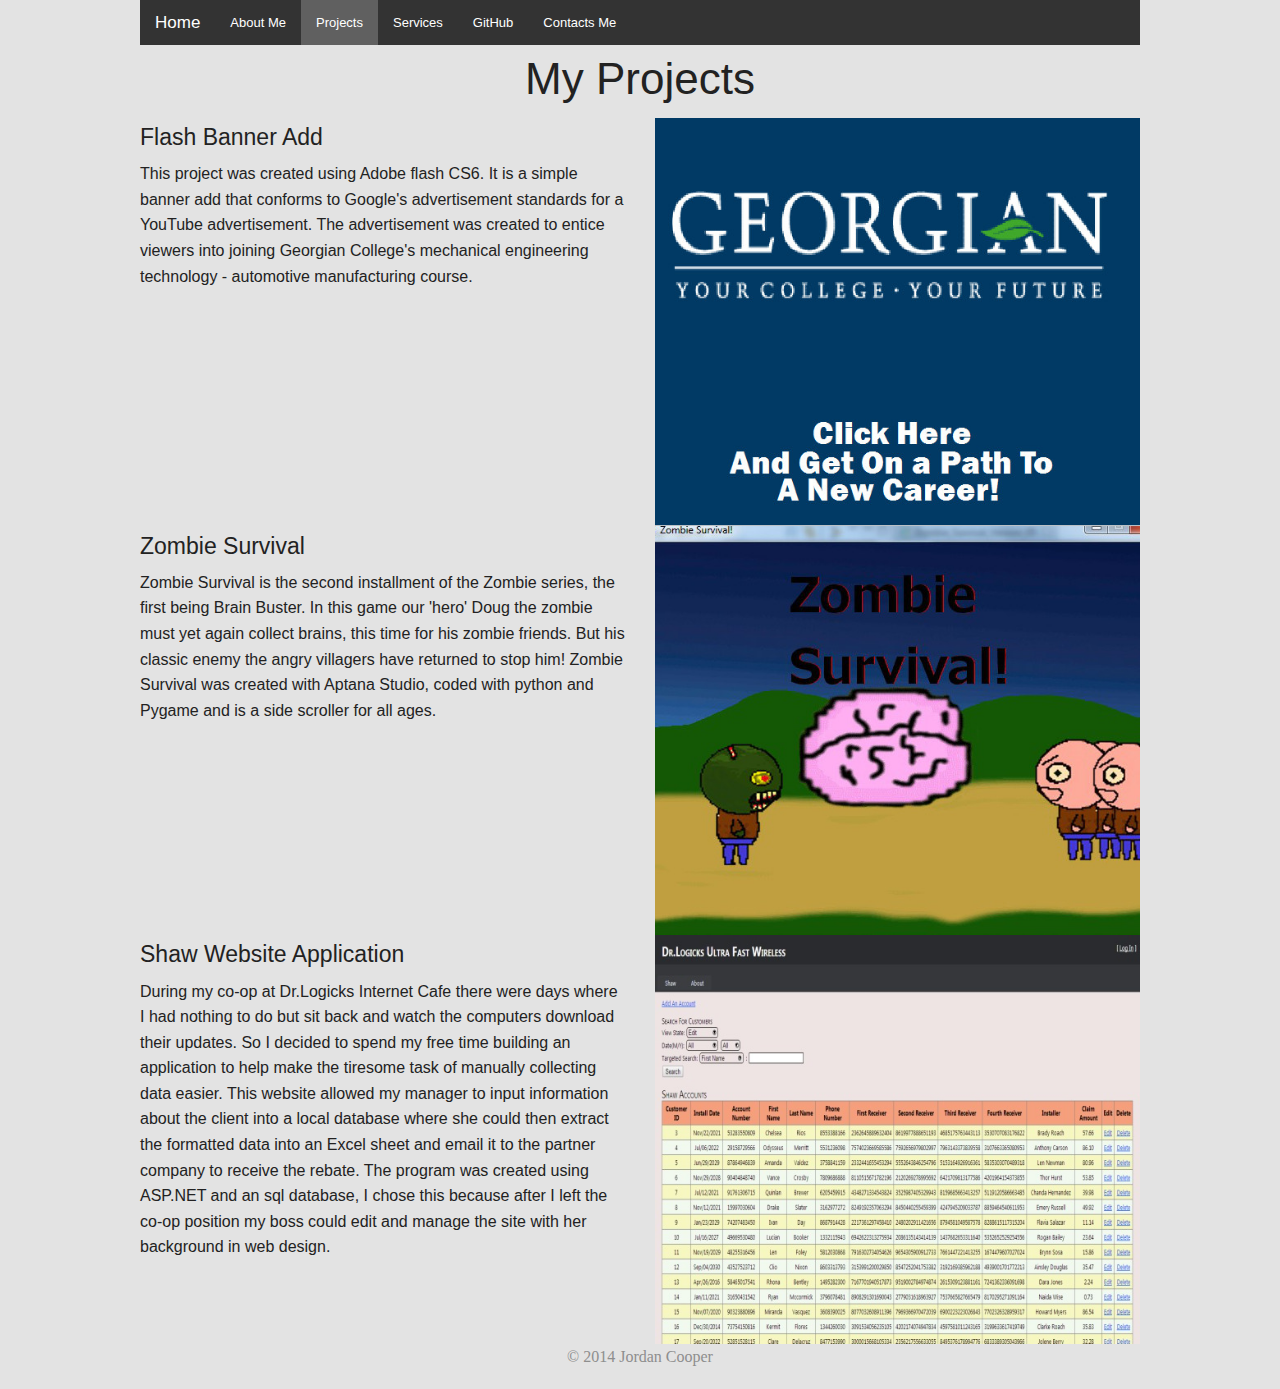
<file: Assignment1 v.04/projects.html>
<!--
File Name: projects.html
Author: Jordan Cooper
Web	Site: projects.html, the my projects page
Description: This is the Projects section of the website. In this section I provide a more in
depth description of my projects that can be viewed on the home page. each picture provides
a link to Github, or to the application itself. 

--> 


<!doctype html>
<html class="no-js" lang="en">
<head>
<meta charset="utf-8" />
<meta name="viewport" content="width=device-width, initial-scale=1.0" />
<title>Jordan Cooper | My Projects</title>
<link rel="stylesheet" href="css/foundation.css" />
<link rel="stylesheet" href="css/styles.css" />
<script src="js/modernizr.js"></script>
</head>
	<body>
		<!-- Navigation Bar  NOTE: id="current-page" changes from page to page, highlights the current page-->
		<div class="row">
			<nav class="top-bar" data-topbar>
				<ul class="title-area">
					<li class="name">
						<h1><a href="home.html">Home</a></h1>
					</li>
					<li class="toggle-topbar menu-icon"><a href="#">Menu</a></li>
				</ul>
				<section class="top-bar-section">
					<ul class="left">
						<li><a href="about.html">About Me </a></li>
						<li><a href="projects.html" id="current-page">Projects</a></li>
						<li><a href="services.html">Services</a></li>
						<li><a href="https://github.com/Zulrak">GitHub</a></li>
						<li><a href="contacts.html">Contacts Me</a></li>
					</ul>
				</section>
			</nav>
		</div>
		<!-- Title for the page -->
		<div class="row">
			<div class="large-12 columns center-title">
				<h1>My Projects</h1>
		</div>
		
		<!-- The next for rows are split in 2, one half containing the title and description the other half 
		containing the image and a link to the source -->
		<div class="row">
			<div class="large-6 columns left-title">
					<h4 id="flash-project">Flash Banner Add</h4>
					<p>This project was created using Adobe flash CS6. It is a simple banner add that conforms
					to Google's advertisement standards for a YouTube advertisement. The advertisement was created
					to entice viewers into joining Georgian College's mechanical engineering technology - automotive manufacturing
					course.</p>
			</div>
		<div class="large-6 columns">
				<a href="project_files/Assignment_1_Jordan_Cooper_Banner_Add.swf"><img src="img/flash-project.jpg"></a> 
		</div>
		</div>
		
		<div class="row">
			<div class="large-6 columns left-title">
					<h4 id="pygame-project">Zombie Survival</h4>
					<p> Zombie Survival is the second installment of the Zombie series, the first being Brain Buster. In this game
					our 'hero' Doug the zombie must yet again collect brains, this time for his zombie friends. But his classic enemy
					the angry villagers have returned to stop him!
					Zombie Survival was created with Aptana Studio, coded with python and Pygame and is a side scroller for all ages.</p>
			</div>
		<div class="large-6 columns">
				<a href="https://github.com/Zulrak/Zombie_Survival"><img src="img/pygame-project.jpg"></a> 
		</div>
		</div>
		
		<div class="row">
			<div class="large-6 columns left-title">
					<h4 id="web-project">Shaw Website Application</h4>
					<p> During my co-op at Dr.Logicks Internet Cafe there were days where I had nothing to do but sit back and watch
					the computers download their updates. So I decided to spend my free time building an application to help make the
					tiresome task of manually collecting data easier. This website allowed my manager to input information about the client
					into a local database where she could then extract the formatted data into an Excel sheet and email it to the partner company
					to receive the rebate. The program was created using ASP.NET and an sql database, I chose this because after I left the co-op position my boss
					could edit and manage the site with her background in web design.</p>
			</div>
		<div class="large-6 columns">
				<a href="https://github.com/Zulrak/Zombie_Survival"><img src="img/web-project.jpg"></a> 
		</div>
		</div>
		
		<!-- Footer -->
		<footer class="footer">
			<p> © 2014 Jordan Cooper</p>
		</footer>
		<script src="js/jquery.js"></script> 
		<script src="js/foundation.min.js"></script> 
		<script src="js/foundation/foundation.js"></script>
		<script src="js/foundation/foundation.topbar.js"></script> 
		<script src="js/foundation/foundation.orbit.js"></script> 

		<script>
			$(document).foundation();
		</script>
	</body>
</html>
</file>
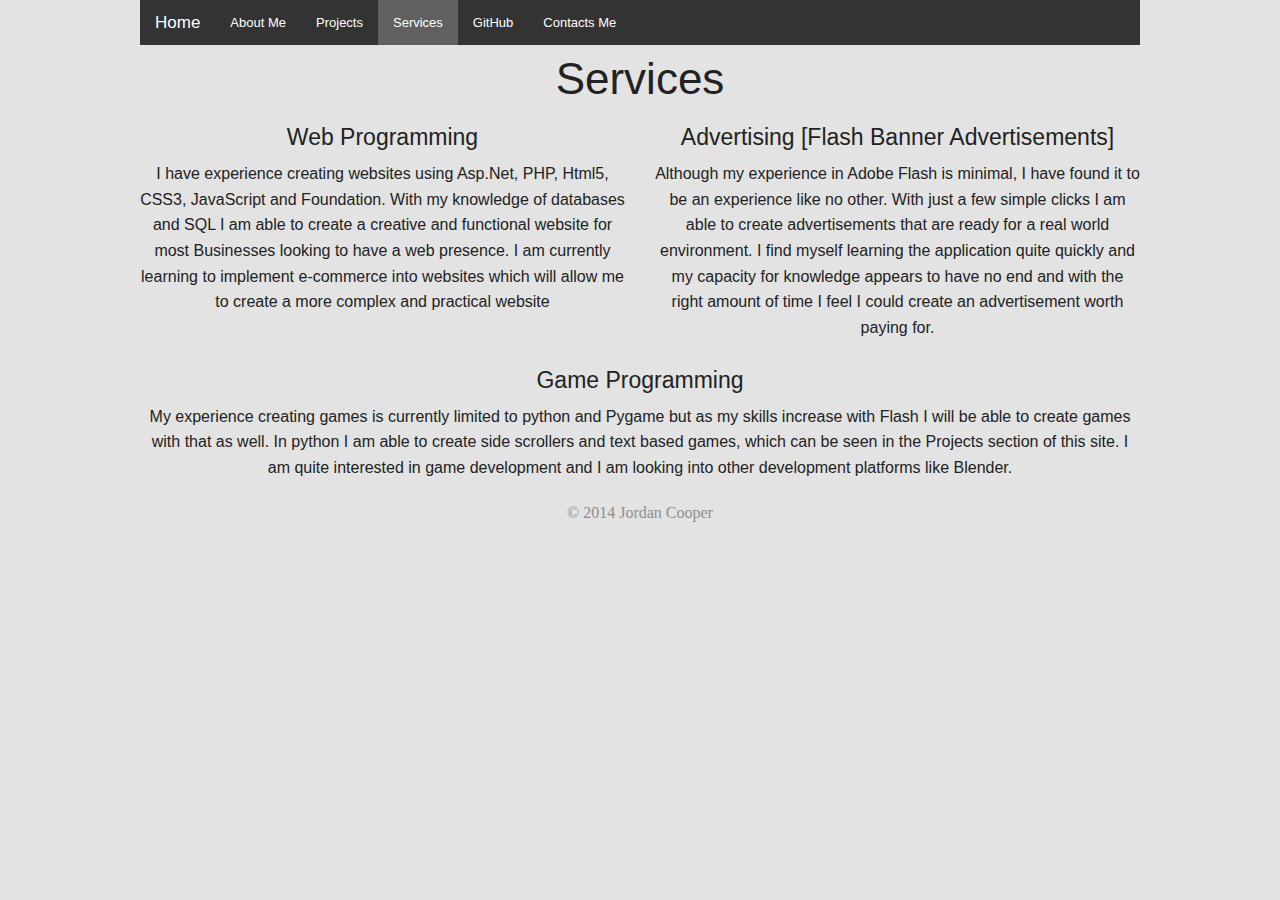
<file: Assignment1 v.04/services.html>
<!--
File Name: serbices.html
Author: Jordan Cooper
Web	Site: services.html, the services page
Description: This is the services section of the website. In this section I
describe the services I offer as a potential employee, these include website development, 
flash advertisement creation, and video game programming
--> 
<!doctype html>
<html class="no-js" lang="en">
<head>
<meta charset="utf-8" />
<meta name="viewport" content="width=device-width, initial-scale=1.0" />
<title>Jordan Cooper | Services</title>
<link rel="stylesheet" href="css/foundation.css" />
<link rel="stylesheet" href="css/styles.css" />
<script src="js/modernizr.js"></script>
</head>
	<body>
	
	<!-- Navigation Bar  NOTE: id="current-page" changes from page to page, highlights the current page-->
		<div class="row">
			<nav class="top-bar" data-topbar>
				<ul class="title-area">
					<li class="name">
						<h1><a href="home.html">Home</a></h1>
					</li>
					<li class="toggle-topbar menu-icon"><a href="#">Menu</a></li>
				</ul>
				<section class="top-bar-section">
					<ul class="left">
						<li><a href="about.html">About Me </a></li>
						<li><a href="projects.html" >Projects</a></li>
						<li><a href="services.html" id="current-page">Services</a></li>
						<li><a href="https://github.com/Zulrak">GitHub</a></li>
						<li><a href="contacts.html">Contacts Me</a></li>
					</ul>
				</section>
			</nav>
		</div>
		
		<!-- Title for the page -->
		<div class="row">
			<div class="large-12 columns center-title">
				<h1>Services</h1>
		</div>
		
		<!-- Page Content, split into 2 colums for visual display the last one is 12 due to lack of a 4th service-->
		<div class="row">
			<div class="large-6 columns center-title">
				<h4>Web Programming</h4>
				<p>I have experience creating websites using Asp.Net, PHP, Html5, CSS3, JavaScript and Foundation.
				   With my knowledge of databases and SQL I am able to create a creative and functional website for most
				   Businesses looking to have a web presence. I am currently learning to implement e-commerce into websites which will allow me
				   to create a more complex and practical website</p>
			</div>
			<div class="large-6 columns center-title">
				<h4>Advertising [Flash Banner Advertisements]</h4>
				<p> Although my experience in Adobe Flash is minimal, I have found it to be an experience like no other. With just a few simple clicks
				 I am able to create advertisements that are ready for a real world environment. I find myself learning the application quite quickly 
				 and my capacity for knowledge appears to have no end and with the right amount of time I feel I could create an advertisement worth paying
				 for.</p>
			</div>
		</div>
		
	   <div class="row">
			<div class="large-12 columns center-title">
				<h4>Game Programming</h4>
				<p>My experience creating games is currently limited to python and Pygame but as my skills increase with Flash I will be able to create 
				games with that as well. In python I am able to create side scrollers and text based games, which can be seen in the Projects section of 
				this site. I am quite interested in game development and I am looking into other development platforms like Blender.</p>
			</div>
		</div>
			

		
		<!-- Footer -->
		<footer class="footer">
			<p> © 2014 Jordan Cooper</p>
		</footer>
		<script src="js/jquery.js"></script> 
		<script src="js/foundation.min.js"></script> 
		<script src="js/foundation/foundation.js"></script>
		<script src="js/foundation/foundation.topbar.js"></script> 
		<script src="js/foundation/foundation.orbit.js"></script> 

		<script>
			$(document).foundation();
		</script>
	</body>
</html>
</file>
<file: Assignment1 v.02/css/styles.css>
@charset "utf-8";
/* CSS Document */

body
{
background-color:#E3E3E3;
}	

#current-page
{
	background-color:#606060;
}



.center-title
{
text-align:center;
}

.left-title
{
text-align:left;
}

.footer
{
	text-align:center;
	color:#8E8E8E;
	font-family:Cambria, "Hoefler Text", "Liberation Serif", Times, "Times New Roman", serif;
}
</file>
<file: Assignment1 v.03/css/styles.css>
@charset "utf-8";
/* CSS Document */

body
{
background-color:#E3E3E3;
}	

#current-page
{
	background-color:#606060;
}



.center-title
{
text-align:center;
}

.left-title
{
text-align:left;
}

.footer
{
	text-align:center;
	color:#8E8E8E;
	font-family:Cambria, "Hoefler Text", "Liberation Serif", Times, "Times New Roman", serif;
}
</file>
<file: Assignment1 v.04/css/styles.css>
/*
File Name: styles.css
Author: Jordan Cooper
Web	Site: styles.css
Description: This is the css I used while working on the project. as foundation
provided a large amount of css styling and the page itself is primarily text
there was not a lof of additional style required. Not this CSS overrides 
foundation.css
*/



@charset "utf-8";
/* CSS Document */

/* Change the body color to a nice grey*/
body
{
background-color:#E3E3E3;
}	

/* change the current page to a grey box behind text*/
#current-page
{
	background-color:#606060;
}

/* Text styles, center , left and right*/
.center-title
{
text-align:center;
}

.left-title
{
text-align:left;
}

.right-title
{
text-align:right;
}

/* format the footer, align the the text in the center, grey color, change the font family*/
.footer
{
	text-align:center;
	color:#8E8E8E;
	font-family:Cambria, "Hoefler Text", "Liberation Serif", Times, "Times New Roman", serif;
}
</file>
